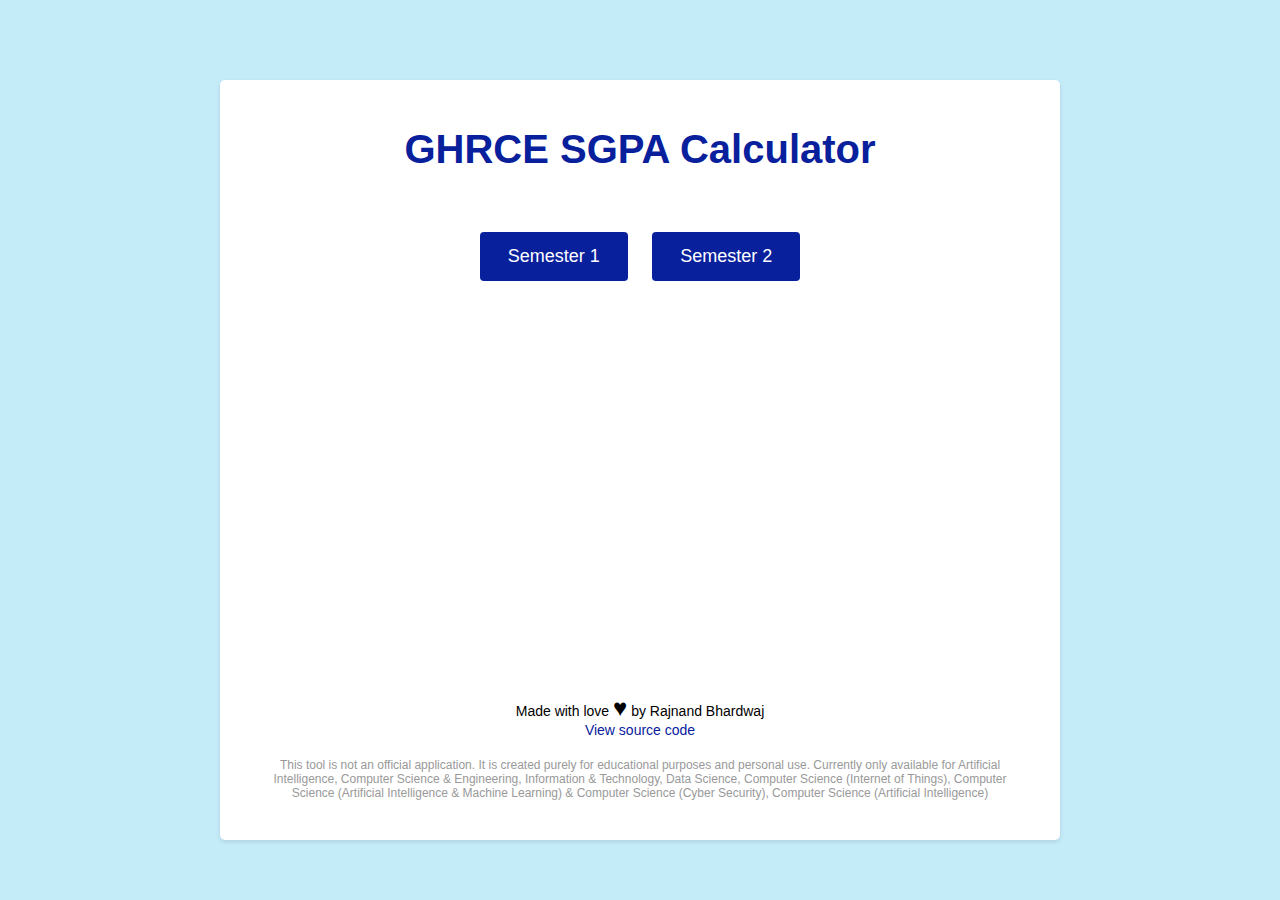
<file: index.html>
<!DOCTYPE html>
<html>
<head> <!-- Google tag (gtag.js) -->
<script async src="https://www.googletagmanager.com/gtag/js?id=G-G539105K18"></script>
<script>
  window.dataLayer = window.dataLayer || [];
  function gtag(){dataLayer.push(arguments);}
  gtag('js', new Date());

  gtag('config', 'G-G539105K18');
</script>
  <title>GHRCE SGPA Calculator</title>
  <style>
    body {
      font-family: Arial, sans-serif;
      background-color: #c4ebf8;
      margin: 0;
      padding: 0;
    }

    .container {
      max-width: 800px;
      margin: 0 auto;
      padding: 20px;
      background-color: #fff;
      box-shadow: 0 2px 4px rgba(0, 0, 0, 0.1);
      border-radius: 5px;
      margin-top: 80px;
      height: 80vh;
      display: flex;
      flex-direction: column;
      justify-content: center;
    }

    h1 {
      font-family: "Verdana", sans-serif;
      color: #08209c;
      font-size: 40px;
      margin-bottom: 20px;
      text-align: center;
    }

    .buttons {
      margin-top: 40px;
      text-align: center;
    }

    .button {
      display: inline-block;
      padding: 14px 28px;
      background-color: #08209c;
      color: #fff;
      text-decoration: none;
      font-family: Arial, sans-serif;
      font-size: 18px;
      border-radius: 4px;
      transition: background-color 0.3s ease;
      margin-right: 20px;
      text-align: center;
    }

    .button:hover {
      background-color: #044781;
    }

    .button:last-child {
      margin-right: 0;
    }

    .footer {
      margin-top: auto;
      font-size: 14px;
      text-align: center;
      padding: 20px;
      background-color: #fff;
    }

    .footer a {
      color: #08209c;
      text-decoration: none;
    }

    .disclaimer {
      font-size: 12px;
      color: #999;
      margin-top: 20px;
      margin-bottom: auto;
      text-align: bottom;
    }

    /* Media Queries */
    @media (max-width: 768px) {
      /* Adjust container width and margin */
      .container {
        max-width: 90%;
        margin-top: 40px;
      }

      /* Center align buttons */
      .buttons {
        text-align: center;
      }

      /* Reduce font size of h1 */
      h1 {
        font-size: 30px;
      }

      /* Adjust button styles for smaller screens */
      .button {
        padding: 10px 20px;
        font-size: 16px;
        margin-bottom: 10px;
      }

      /* Adjust footer padding */
      .footer {
        padding: 10px;
      }
    }
  </style>
  <meta name="viewport" content="width=device-width, initial-scale=1.0">
</head>
<body>
  <div class="container">
    <h1>GHRCE SGPA Calculator</h1>
    <div class="buttons">
      <a href="SEM1latest.html" class="button">Semester 1</a>
      <a href="SEM2latest.html" class="button">Semester 2</a>
    </div>
    <div class="footer">
      Made with love <span style="font-size: 24px;">&hearts;</span> by Rajnand Bhardwaj <br>
      <a href="view-source-code.html">View source code</a>
      <p class="disclaimer">This tool is not an official application. It is created purely for educational purposes and personal use. Currently only available for Artificial Intelligence, Computer Science & Engineering, Information &
        Technology, Data Science, Computer Science (Internet of Things), Computer
        Science (Artificial Intelligence & Machine Learning) & Computer Science
        (Cyber Security), Computer Science (Artificial Intelligence)</p>
    </div>
  </div>
</body>
</html>
</file>
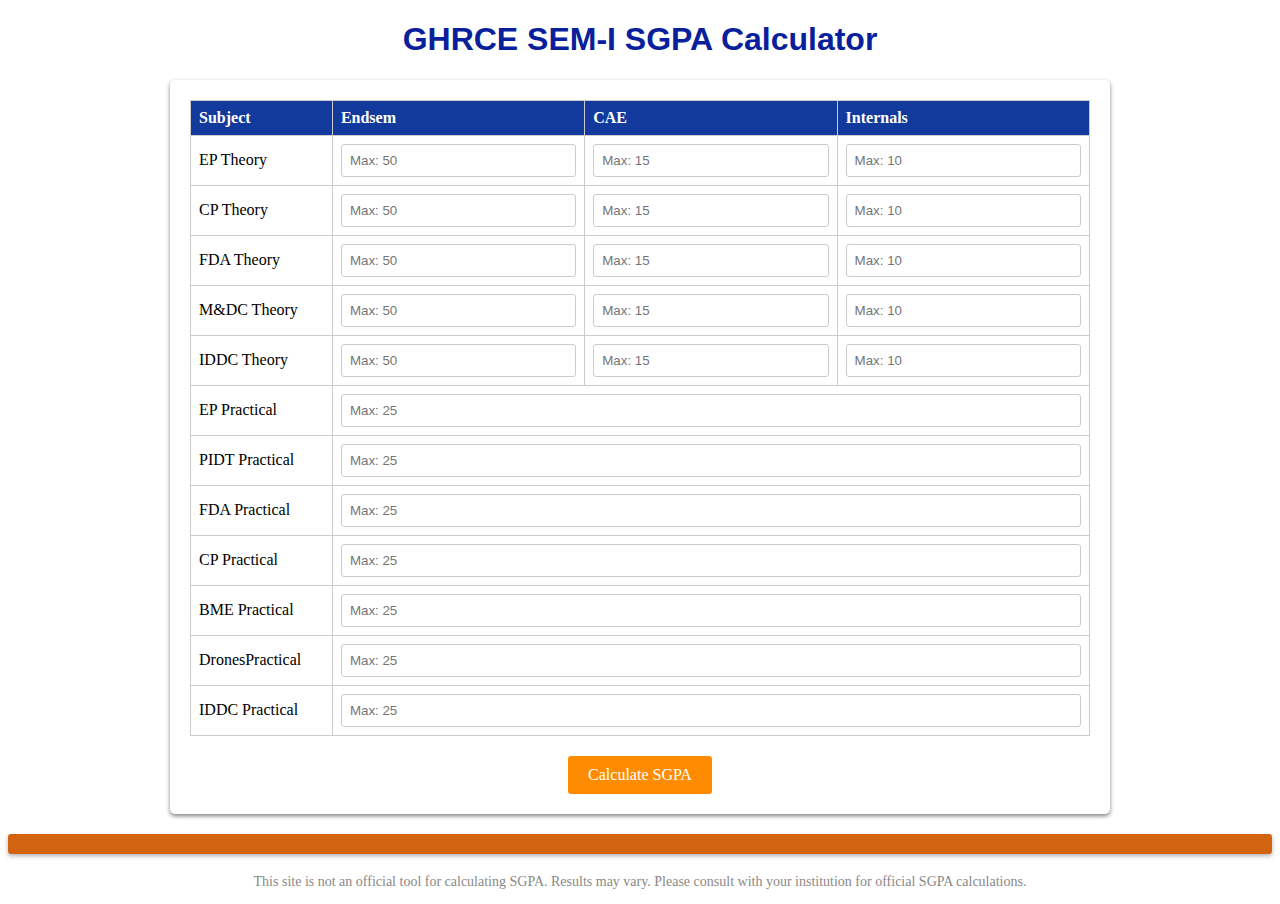
<file: SEM1latest.html>
<!DOCTYPE html>
<html>
<head>
  <title>GHRCE SEM-I SGPA Calculator</title>
  <style>

  <style>
    body {
      font-family: Arial, sans-serif;
      background-color: #c4ebf8;
      margin: 0;
      padding: 20px;
    }

    h1 {
      font-family: "Arial Black", sans-serif;
      color: #08209c;
      text-align: center;
    }

    #cgpaForm {
      max-width: 900px;
      margin: 0 auto;
      background-color: #fff;
      border-radius: 5px;
      padding: 20px;
      box-shadow: 0 2px 4px rgba(0, 0, 0, 0.5);
    }

    table {
      width: 100%;
      margin-bottom: 20px;
      border-collapse: collapse;
    }

    table tr th,
    table tr td {
      padding: 8px;
      border: 1px solid #ccc;
      text-align: left;
    }

    table tr th {
      font-weight: bold;
      background-color: #12399c;
      color: #fff;
    }

    table tr td {
      background-color: #fff;
    }

    input[type="text"],
    input[type="number"] {
      width: 100%;
      padding: 8px;
      border: 1px solid #ccc;
      border-radius: 3px;
      box-sizing: border-box;
    }

    h3 {
      margin-top: 0;
      margin-bottom: 20px;
      font-size: 16px;
    }

    button {
      display: block;
      margin: 0 auto;
      padding: 10px 20px;
      background-color: #ff8c00;
      color: #fff;
      border: none;
      border-radius: 3px;
      cursor: pointer;
      transition: background-color 0.3s ease;
      font-family: Georgia, serif;
      font-size: 16px;
    }

    button:hover {
      background-color: #ff6f00;
    }

    #result {
  margin-top: 20px;
  margin-bottom: 5px;
  font-size: 20px;
  text-align: center;
  padding: 10px;
  background-color: #d26411;
  color: #fff;
  border-radius: 3px;
  box-shadow: 0 2px 4px rgba(0, 0, 0, 0.3);
}

#result span {
  font-weight: bold;
}

    #disclaimer {
      text-align: center;
      margin-top: 20px;
      font-size: 14px;
      color: #888;
    }
    </style>
</head>
<body>
  <h1>GHRCE SEM-I SGPA Calculator</h1>
  <div id="cgpaForm">
    <table>
      <tr>
        <th>Subject</th>
        <th>Endsem</th>
        <th>CAE</th>
        <th>Internals</th>
      </tr>
      <tr>
        <td>EP Theory</td>
        <td><input type="number" id="ecEndsem" required placeholder="Max: 50"></td>
        <td><input type="number" id="ecCAE" required placeholder="Max: 15"></td>
        <td><input type="number" id="ecInternals" required placeholder="Max: 10"></td>
      </tr>
     
      <tr>
        <td>CP Theory</td>
        <td><input type="number" id="mdcEndsem" required placeholder="Max: 50"></td>
        <td><input type="number" id="mdcCAE" required placeholder="Max: 15"></td>
        <td><input type="number" id="mdcInternals" required placeholder="Max: 10"></td>
      </tr>
   
      <tr>
        <td>FDA Theory</td>
        <td><input type="number" id="cmsEndsem" required placeholder="Max: 50"></td>
        <td><input type="number" id="cmsCAE" required placeholder="Max: 15"></td>
        <td><input type="number" id="cmsInternals" required placeholder="Max: 10"></td>
      </tr>
     
      <tr>
        <td>M&DC Theory</td>
        <td><input type="number" id="lasEndsem" required placeholder="Max: 50"></td>
        <td><input type="number" id="lasCAE" required placeholder="Max: 15"></td>
        <td><input type="number" id="lasInternals" required placeholder="Max: 10"></td>
      </tr>

      <tr>
        <td>IDDC Theory</td>
        <td><input type="number" id="icdeEndsem" required placeholder="Max: 50"></td>
        <td><input type="number" id="icdeCAE" required placeholder="Max: 15"></td>
        <td><input type="number" id="icdeInternals" required placeholder="Max: 10"></td>
      </tr>

      <tr>
        <td>EP Practical</td>
        <td colspan="3"><input type="number" id="ecPractical" required placeholder="Max: 25"></td>
      </tr>
      
      <tr>
        <td>PIDT Practical</td>
        <td colspan="3"><input type="number" id="mdcPractical" required placeholder="Max: 25"></td>
      </tr>
  
      <tr>
        <td>FDA Practical</td>
        <td colspan="3"><input type="number" id="cmsPractical" required placeholder="Max: 25"></td>
      </tr>

      <tr>
        <td>CP Practical</td>
        <td colspan="3"><input type="number" id="ppsPractical" required placeholder="Max: 25"></td>
      </tr>
   
      <tr>
        <td>BME Practical</td>
        <td colspan="3"><input type="number" id="iotPractical" required placeholder="Max: 25"></td>
      </tr>

      <tr>
        <td>DronesPractical</td>
        <td colspan="3"><input type="number" id="foreignLanguagePractical" required placeholder="Max: 25"></td>
      </tr>
<tr>
        <td>IDDC Practical</td>
        <td colspan="3"><input type="number" id="iddcPractical" required placeholder="Max: 25"></td>
      </tr>
    </table>

    <button onclick="calculateCGPA()">Calculate SGPA</button>
  </div>

  <div id="result"></div>
  <div id="disclaimer">
    <p>This site is not an official tool for calculating SGPA. Results may vary. Please consult with your institution for official SGPA calculations.</p>
  </div>

  <script>
    function calculateCGPA() {
      // Retrieve input values
      var ecEndsem = parseInt(document.getElementById("ecEndsem").value);
      var ecCAE = parseInt(document.getElementById("ecCAE").value);
      var ecInternals = parseInt(document.getElementById("ecInternals").value);
      var mdcEndsem = parseInt(document.getElementById("mdcEndsem").value);
      var mdcCAE = parseInt(document.getElementById("mdcCAE").value);
      var mdcInternals = parseInt(document.getElementById("mdcInternals").value);
      var cmsEndsem = parseInt(document.getElementById("cmsEndsem").value);
      var cmsCAE = parseInt(document.getElementById("cmsCAE").value);
      var cmsInternals = parseInt(document.getElementById("cmsInternals").value);
      var lasEndsem = parseInt(document.getElementById("lasEndsem").value);
      var lasCAE = parseInt(document.getElementById("lasCAE").value);
      var lasInternals = parseInt(document.getElementById("lasInternals").value);
      var icdeEndsem = parseInt(document.getElementById("icdeEndsem").value);
      var icdeCAE = parseInt(document.getElementById("icdeCAE").value);
      var icdeInternals = parseInt(document.getElementById("icdeInternals").value);
      var ecPractical = parseInt(document.getElementById("ecPractical").value);
      var mdcPractical = parseInt(document.getElementById("mdcPractical").value);
      var cmsPractical = parseInt(document.getElementById("cmsPractical").value);
      var ppsPractical = parseInt(document.getElementById("ppsPractical").value);
      var iotPractical = parseInt(document.getElementById("iotPractical").value);
      var foreignLanguagePractical = parseInt(document.getElementById("foreignLanguagePractical").value);
var iddcPractical = parseInt(document.getElementById("foreignLanguagePractical").value);

      // RULES
      if (
        ecEndsem > 50 ||
        ecCAE > 15 ||
        ecInternals > 10 ||
        mdcEndsem > 50 ||
        mdcCAE > 15 ||
        mdcInternals > 10 ||
        cmsEndsem > 50 ||
        cmsCAE > 15 ||
        cmsInternals > 10 ||
        lasEndsem > 50 ||
        lasCAE > 15 ||
        lasInternals > 10 ||
        icdeEndsem > 50 ||
        icdeCAE > 15 ||
        icdeInternals > 10 ||
        ecPractical > 25 ||
        mdcPractical > 25 ||
        cmsPractical > 25 ||
        ppsPractical > 50 ||
        iotPractical > 25 ||
        foreignLanguagePractical > 25 ||
        iddcPractical > 25
      ) {
        alert("Please enter valid scores within the specified range.");
        return;
      }

      // Calculate grade points for each subject
      var ecEndsemGradePoints = (((ecEndsem + ecInternals + ecCAE) / 75) * 10);
      var ecPracticalGradePoints = ((ecPractical / 25) * 10);
      var mdcEndsemGradePoints = (((mdcEndsem + mdcInternals + mdcCAE) / 75) * 10);
      var mdcPracticalGradePoints = ((mdcPractical / 25) * 10);
      var cmsPracticalGradePoints = ((cmsPractical / 25) * 10);
      var cmsEndsemGradePoints = (((cmsEndsem + cmsInternals + cmsCAE) / 75) * 10);
      var ppsPracticalGradePoints = ((ppsPractical / 25) * 10);
      var foreignLanguagePracticalGradePoints = ((foreignLanguagePractical / 25) * 10);
      var iotPracticalGradePoints = ((iotPractical / 25) * 10);
      var lasEndsemGradePoints = (((lasEndsem + lasInternals + lasCAE) / 75) * 10);
      var icdeEndsemGradePoints = (((icdeEndsem + icdeInternals + icdeCAE) / 75) * 10);
iddcPracticalGradePoints= ((iddcPractical / 25) * 10);

      // Calculate total grade points
      var totalGradePoints =
        (ecEndsemGradePoints * 2) +
        (ecPracticalGradePoints * 1) +
        (mdcEndsemGradePoints * 2) +
        (mdcPracticalGradePoints * 1) +
        (cmsPracticalGradePoints * 1) +
        (cmsEndsemGradePoints * 1) +
        (ppsPracticalGradePoints * 2) +
        (foreignLanguagePracticalGradePoints * 1) +
        (iotPracticalGradePoints * 1) +
        (lasEndsemGradePoints * 3) +
        (icdeEndsemGradePoints * 2)+(iddcPracticalGradePoints*1);

      // Calculate total credit hours
      var totalCreditHours = 18;

      // CGPA
      var cgpa = totalGradePoints / totalCreditHours;

      var resultElement = document.getElementById("result");
      resultElement.innerHTML = "SGPA: <span>" + cgpa.toFixed(2) + "</span>";
    }
  </script>
</body>
</html>
</file>
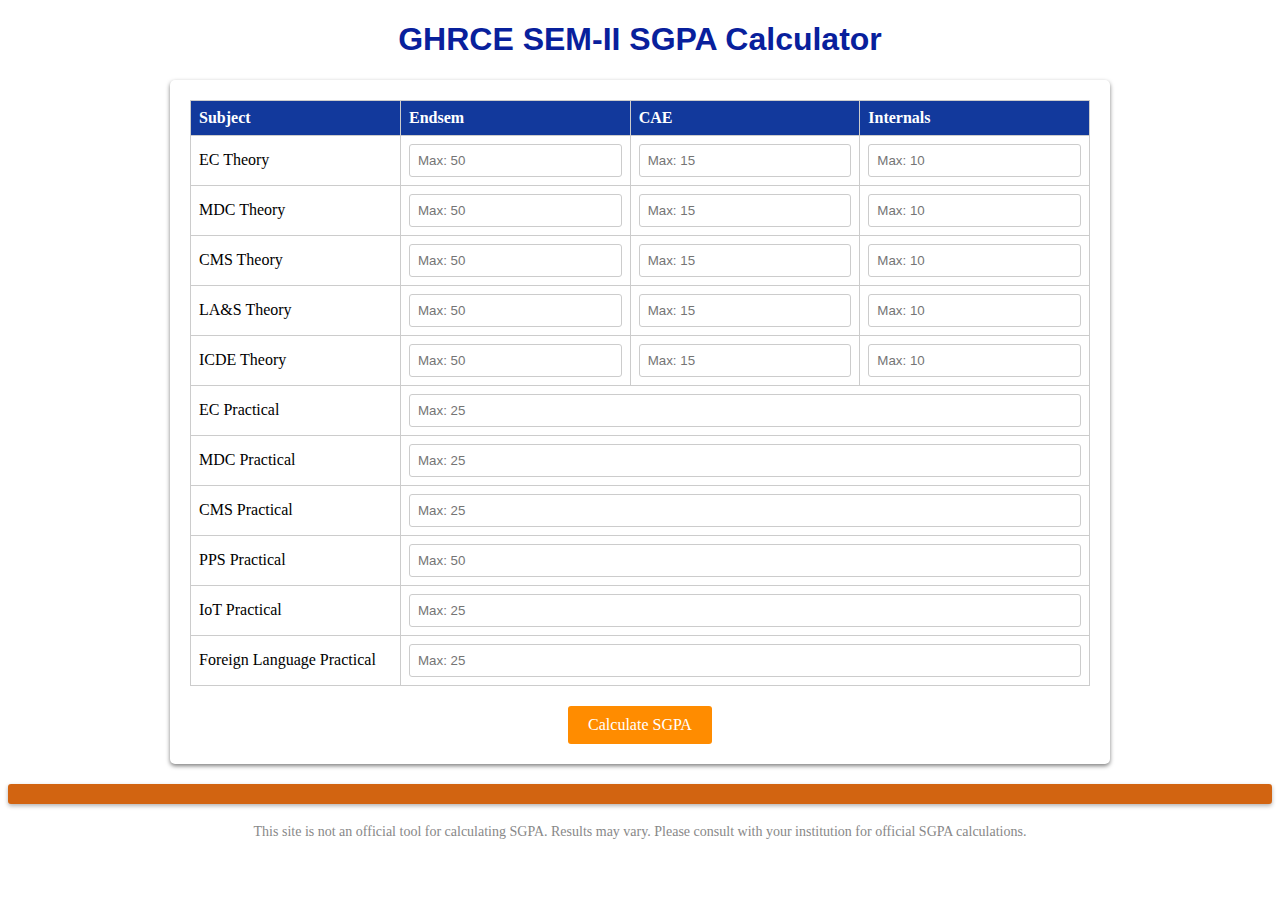
<file: SEM2latest.html>
<!DOCTYPE html>
<html>
<head>
  <title>GHRCE SEM-II SGPA Calculator</title>
   <style>

  <style>
    body {
      font-family: Arial, sans-serif;
      background-color: #c4ebf8;
      margin: 0;
      padding: 20px;
    }

    h1 {
      font-family: "Arial Black", sans-serif;
      color: #08209c;
      text-align: center;
    }

    #cgpaForm {
      max-width: 900px;
      margin: 0 auto;
      background-color: #fff;
      border-radius: 5px;
      padding: 20px;
      box-shadow: 0 2px 4px rgba(0, 0, 0, 0.5);
    }

    table {
      width: 100%;
      margin-bottom: 20px;
      border-collapse: collapse;
    }

    table tr th,
    table tr td {
      padding: 8px;
      border: 1px solid #ccc;
      text-align: left;
    }

    table tr th {
      font-weight: bold;
      background-color: #12399c;
      color: #fff;
    }

    table tr td {
      background-color: #fff;
    }

    input[type="text"],
    input[type="number"] {
      width: 100%;
      padding: 8px;
      border: 1px solid #ccc;
      border-radius: 3px;
      box-sizing: border-box;
    }

    h3 {
      margin-top: 0;
      margin-bottom: 20px;
      font-size: 16px;
    }

    button {
      display: block;
      margin: 0 auto;
      padding: 10px 20px;
      background-color: #ff8c00;
      color: #fff;
      border: none;
      border-radius: 3px;
      cursor: pointer;
      transition: background-color 0.3s ease;
      font-family: Georgia, serif;
      font-size: 16px;
    }

    button:hover {
      background-color: #ff6f00;
    }

    #result {
  margin-top: 20px;
  margin-bottom: 5px;
  font-size: 20px;
  text-align: center;
  padding: 10px;
  background-color: #d26411;
  color: #fff;
  border-radius: 3px;
  box-shadow: 0 2px 4px rgba(0, 0, 0, 0.3);
}

#result span {
  font-weight: bold;
}

    #disclaimer {
      text-align: center;
      margin-top: 20px;
      font-size: 14px;
      color: #888;
    }

  </style>
</head>
<body>
  <h1>GHRCE SEM-II SGPA Calculator</h1>
  <div id="cgpaForm">
    <table>
      <tr>
        <th>Subject</th>
        <th>Endsem</th>
        <th>CAE</th>
        <th>Internals</th>
      </tr>
      <tr>
        <td>EC Theory</td>
        <td><input type="number" id="ecEndsem" required placeholder="Max: 50"></td>
        <td><input type="number" id="ecCAE" required placeholder="Max: 15"></td>
        <td><input type="number" id="ecInternals" required placeholder="Max: 10"></td>
      </tr>
     
      <tr>
        <td>MDC Theory</td>
        <td><input type="number" id="mdcEndsem" required placeholder="Max: 50"></td>
        <td><input type="number" id="mdcCAE" required placeholder="Max: 15"></td>
        <td><input type="number" id="mdcInternals" required placeholder="Max: 10"></td>
      </tr>
   
      <tr>
        <td>CMS Theory</td>
        <td><input type="number" id="cmsEndsem" required placeholder="Max: 50"></td>
        <td><input type="number" id="cmsCAE" required placeholder="Max: 15"></td>
        <td><input type="number" id="cmsInternals" required placeholder="Max: 10"></td>
      </tr>
     
      <tr>
        <td>LA&S Theory</td>
        <td><input type="number" id="lasEndsem" required placeholder="Max: 50"></td>
        <td><input type="number" id="lasCAE" required placeholder="Max: 15"></td>
        <td><input type="number" id="lasInternals" required placeholder="Max: 10"></td>
      </tr>

      <tr>
        <td>ICDE Theory</td>
        <td><input type="number" id="icdeEndsem" required placeholder="Max: 50"></td>
        <td><input type="number" id="icdeCAE" required placeholder="Max: 15"></td>
        <td><input type="number" id="icdeInternals" required placeholder="Max: 10"></td>
      </tr>

      <tr>
        <td>EC Practical</td>
        <td colspan="3"><input type="number" id="ecPractical" required placeholder="Max: 25"></td>
      </tr>
      
      <tr>
        <td>MDC Practical</td>
        <td colspan="3"><input type="number" id="mdcPractical" required placeholder="Max: 25"></td>
      </tr>
  
      <tr>
        <td>CMS Practical</td>
        <td colspan="3"><input type="number" id="cmsPractical" required placeholder="Max: 25"></td>
      </tr>

      <tr>
        <td>PPS Practical</td>
        <td colspan="3"><input type="number" id="ppsPractical" required placeholder="Max: 50"></td>
      </tr>
   
      <tr>
        <td>IoT Practical</td>
        <td colspan="3"><input type="number" id="iotPractical" required placeholder="Max: 25"></td>
      </tr>

      <tr>
        <td>Foreign Language Practical</td>
        <td colspan="3"><input type="number" id="foreignLanguagePractical" required placeholder="Max: 25"></td>
      </tr>
    </table>

    <button onclick="calculateCGPA()">Calculate SGPA</button>
  </div>

  <div id="result"></div>
  <div id="disclaimer">
    <p>This site is not an official tool for calculating SGPA. Results may vary. Please consult with your institution for official SGPA calculations.</p>
  </div>

  <script>
    function calculateCGPA() {
      // Retrieve input values
      var ecEndsem = parseInt(document.getElementById("ecEndsem").value);
      var ecCAE = parseInt(document.getElementById("ecCAE").value);
      var ecInternals = parseInt(document.getElementById("ecInternals").value);
      var mdcEndsem = parseInt(document.getElementById("mdcEndsem").value);
      var mdcCAE = parseInt(document.getElementById("mdcCAE").value);
      var mdcInternals = parseInt(document.getElementById("mdcInternals").value);
      var cmsEndsem = parseInt(document.getElementById("cmsEndsem").value);
      var cmsCAE = parseInt(document.getElementById("cmsCAE").value);
      var cmsInternals = parseInt(document.getElementById("cmsInternals").value);
      var lasEndsem = parseInt(document.getElementById("lasEndsem").value);
      var lasCAE = parseInt(document.getElementById("lasCAE").value);
      var lasInternals = parseInt(document.getElementById("lasInternals").value);
      var icdeEndsem = parseInt(document.getElementById("icdeEndsem").value);
      var icdeCAE = parseInt(document.getElementById("icdeCAE").value);
      var icdeInternals = parseInt(document.getElementById("icdeInternals").value);
      var ecPractical = parseInt(document.getElementById("ecPractical").value);
      var mdcPractical = parseInt(document.getElementById("mdcPractical").value);
      var cmsPractical = parseInt(document.getElementById("cmsPractical").value);
      var ppsPractical = parseInt(document.getElementById("ppsPractical").value);
      var iotPractical = parseInt(document.getElementById("iotPractical").value);
      var foreignLanguagePractical = parseInt(document.getElementById("foreignLanguagePractical").value);

      // RULES
      if (
        ecEndsem > 50 ||
        ecCAE > 15 ||
        ecInternals > 10 ||
        mdcEndsem > 50 ||
        mdcCAE > 15 ||
        mdcInternals > 10 ||
        cmsEndsem > 50 ||
        cmsCAE > 15 ||
        cmsInternals > 10 ||
        lasEndsem > 50 ||
        lasCAE > 15 ||
        lasInternals > 10 ||
        icdeEndsem > 50 ||
        icdeCAE > 15 ||
        icdeInternals > 10 ||
        ecPractical > 25 ||
        mdcPractical > 25 ||
        cmsPractical > 25 ||
        ppsPractical > 50 ||
        iotPractical > 25 ||
        foreignLanguagePractical > 25
      ) {
        alert("Please enter valid scores within the specified range.");
        return;
      }

      // Calculate grade points for each subject
      var ecEndsemGradePoints = (((ecEndsem + ecInternals + ecCAE) / 75) * 10);
      var ecPracticalGradePoints = ((ecPractical / 25) * 10);
      var mdcEndsemGradePoints = (((mdcEndsem + mdcInternals + mdcCAE) / 75) * 10);
      var mdcPracticalGradePoints = ((mdcPractical / 25) * 10);
      var cmsPracticalGradePoints = ((cmsPractical / 25) * 10);
      var cmsEndsemGradePoints = (((cmsEndsem + cmsInternals + cmsCAE) / 75) * 10);
      var ppsPracticalGradePoints = ((ppsPractical / 50) * 10);
      var foreignLanguagePracticalGradePoints = ((foreignLanguagePractical / 25) * 10);
      var iotPracticalGradePoints = ((iotPractical / 25) * 10);
      var lasEndsemGradePoints = (((lasEndsem + lasInternals + lasCAE) / 75) * 10);
      var icdeEndsemGradePoints =(((icdeEndsem + icdeInternals + icdeCAE) / 75) * 10);

      // Calculate total grade points
      var totalGradePoints =
        (ecEndsemGradePoints * 1) +
        (ecPracticalGradePoints * 1) +
        (mdcEndsemGradePoints * 2) +
        (mdcPracticalGradePoints * 2) +
        (cmsPracticalGradePoints * 1) +
        (cmsEndsemGradePoints * 2) +
        (ppsPracticalGradePoints * 2) +
        (foreignLanguagePracticalGradePoints * 1) +
        (iotPracticalGradePoints * 1) +
        (lasEndsemGradePoints * 3) +
        (icdeEndsemGradePoints * 3);

      // Calculate total credit hours
      var totalCreditHours = 19;

      // CGPA
      var cgpa = totalGradePoints / totalCreditHours;

      var resultElement = document.getElementById("result");
      resultElement.innerHTML = "SGPA: <span>" + cgpa.toFixed(2) + "</span>";
    }
  </script>
</body>
</html>
</file>
